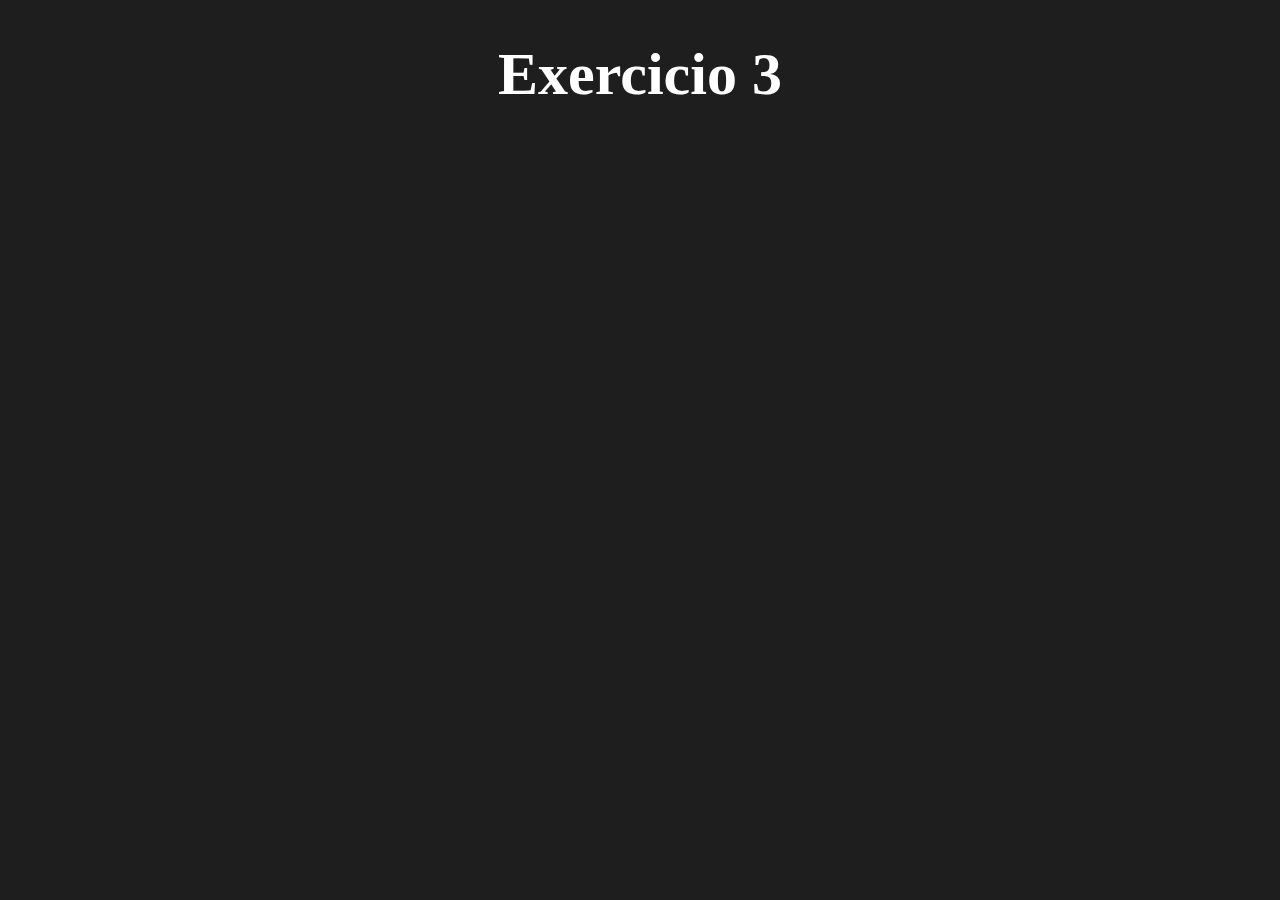
<file: Exercicio3/index.html>
<!DOCTYPE html>
<html lang="en">
<script src="main.js"></script>
<link href="style.css" rel="stylesheet">
<head>
    <meta charset="UTF-8">
    <meta name="viewport" content="width=device-width, initial-scale=1.0">
    <title>exercicio 3</title>
</head>
<body>
    <h1> Exercicio 3</h1>
</body>
</html>
</file>
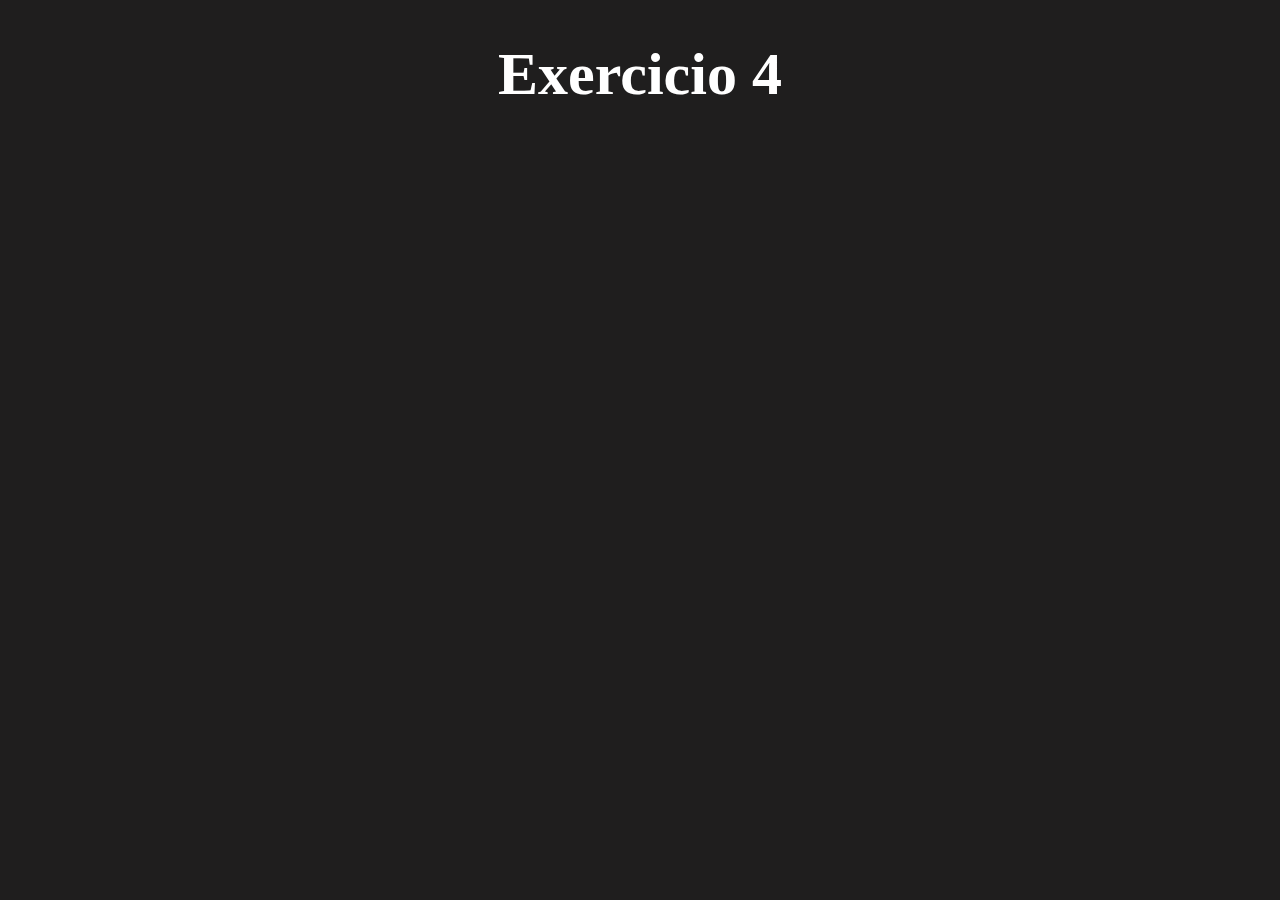
<file: exercicio4/index.html>
<!DOCTYPE html>
<html lang="en">
<script src="main.js"></script>
<link href="style.css" rel="stylesheet">
<head>
    <meta charset="UTF-8">
    <meta name="viewport" content="width=device-width, initial-scale=1.0">
    <title>Exercicio 4</title>
</head>
<body>
    <h1> Exercicio 4</h1>
    
</body>
</html>
</file>
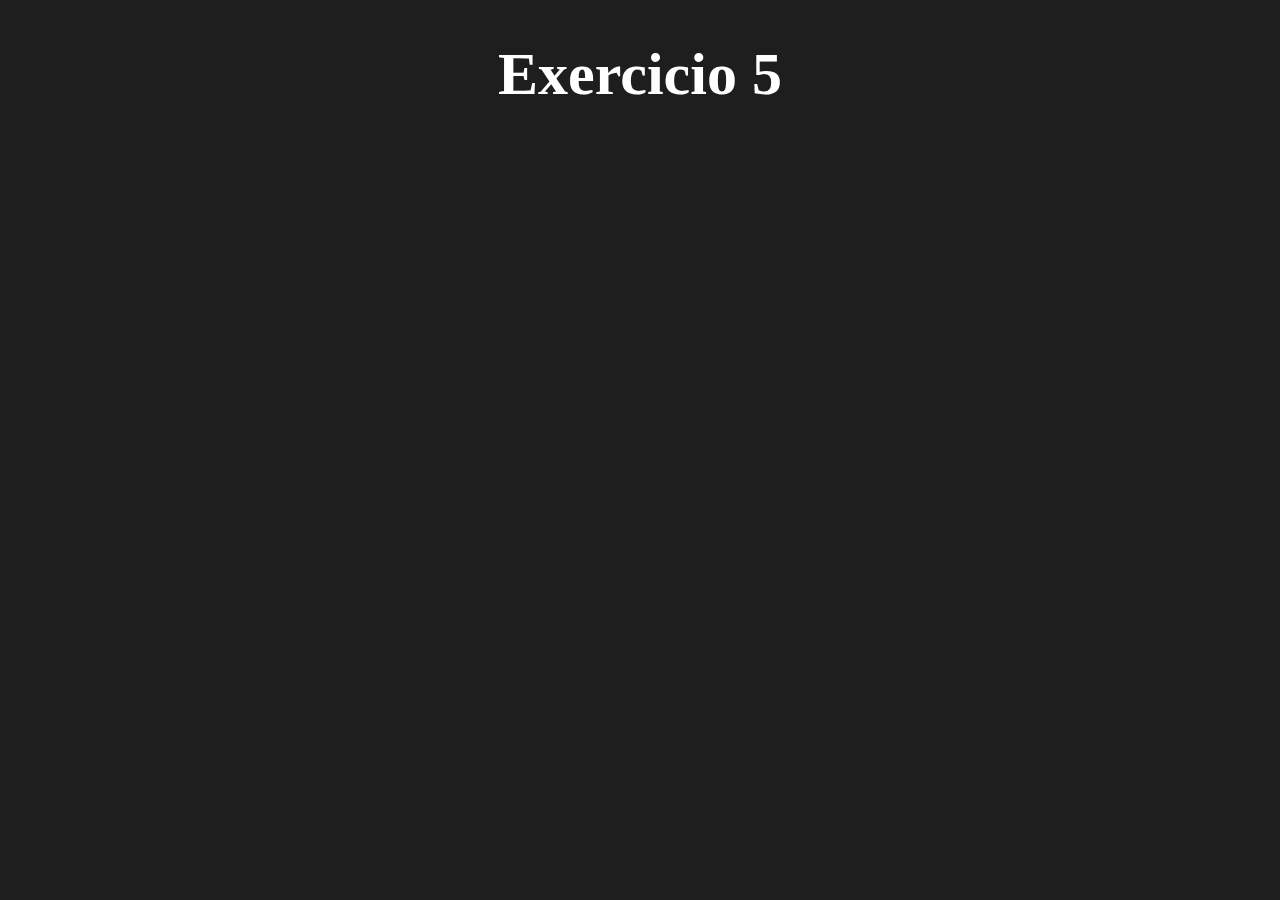
<file: exercício5/index.html>
<!DOCTYPE html>
<html lang="en">
<script src="main.js"></script>
<link rel="stylesheet" href="style.css">
<head>
    <meta charset="UTF-8">
    <meta name="viewport" content="width=device-width, initial-scale=1.0">
    <title>Exercicio 5</title>
</head>
<body>
    <h1>Exercicio 5</h1>

</body>
</html>
</file>
<file: Exercicio3/style.css>
body{
    margin: 0;
    padding: 0;
    background-color: rgb(31, 30, 30);
    color: white;
    font-size: 30px;
    text-align: center;
}
</file>
<file: exercicio4/style.css>
body{
    margin: 0;
    padding: 0;
    background-color: rgb(31, 30, 30);
    color: white;
    font-size: 30px;
    text-align: center;
}
</file>
<file: exercício5/style.css>
body{
    margin: 0;
    padding: 0;
    background-color: rgb(31, 30, 30);
    color: white;
    font-size: 30px;
    text-align: center;
}
</file>
